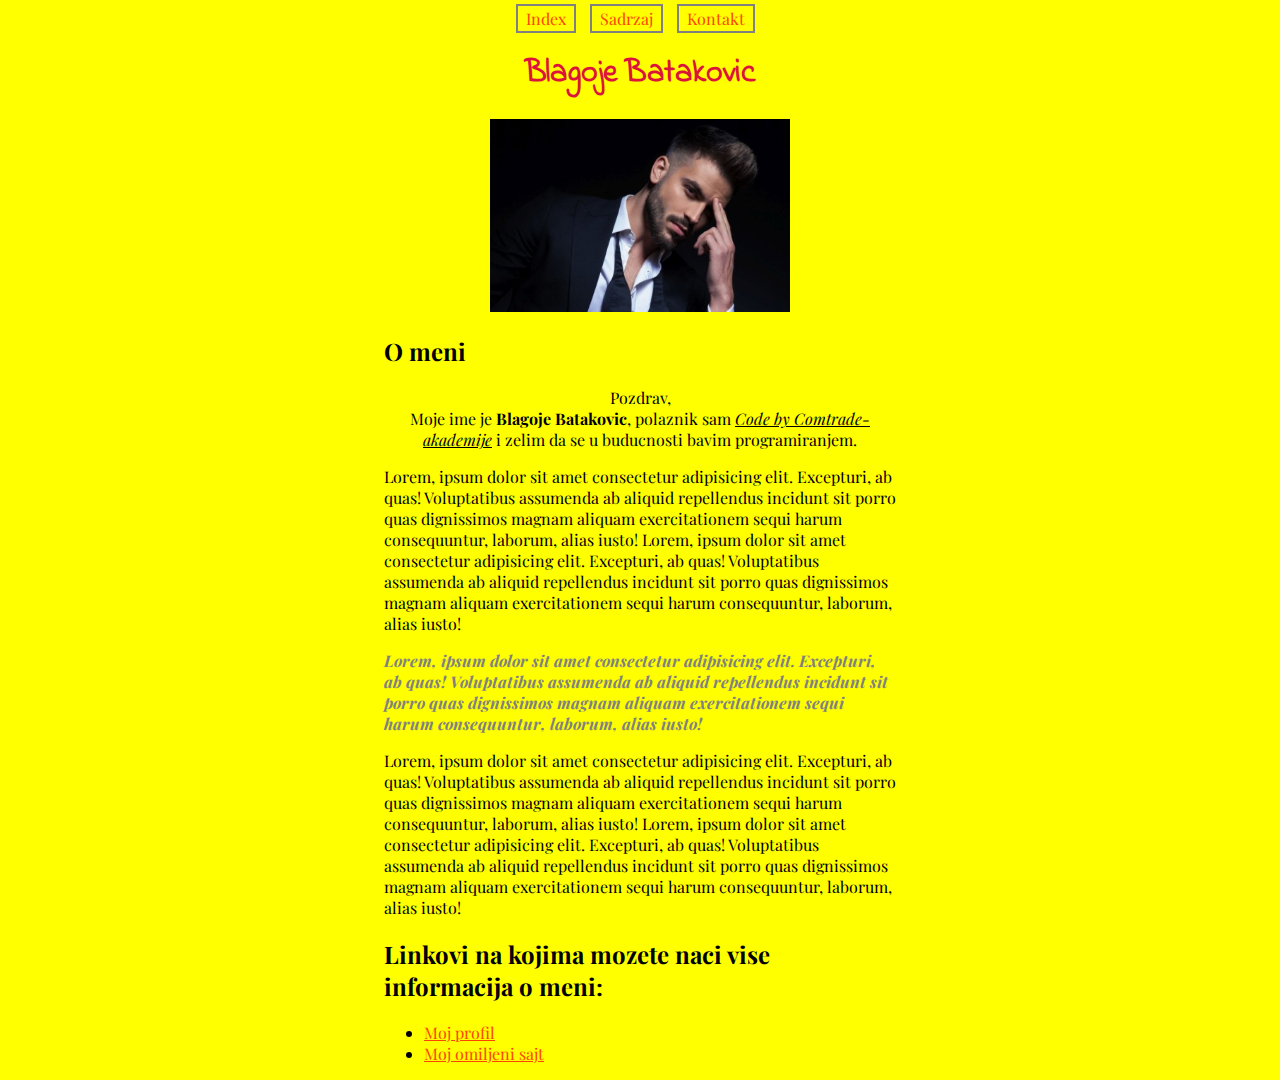
<file: index.html>
<!DOCTYPE html>
<html lang="en">

<head>
    <meta charset="UTF-8">
    <meta name="viewport" content="width=device-width, initial-scale=1.0">
    <meta http-equiv="X-UA-Compatible" content="ie=edge">
    <title>Blagoje Batakovic</title>
    <link href="https://fonts.googleapis.com/css?family=Playfair+Display&display=swap" rel="stylesheet">
    <link href="https://fonts.googleapis.com/css?family=Indie+Flower&display=swap" rel="stylesheet"> 
    <link rel="stylesheet" href="style.css">
</head>

<body>

    <nav>
        <a href="index.html">Index</a>
        <a href="sadrzaj.html">Sadrzaj</a>
        <a href="kontakt.html">Kontakt</a>
    </nav>

    <h1>Blagoje Batakovic</h1>

    <div>
        <a href="slika profila.jpg"> <img src="slika profila.jpg" alt="Blagoje" width="300"> </a>
    </div>

    <h2>O meni</h2>

    <p class="center">Pozdrav, <br>Moje ime je <b>Blagoje Batakovic</b>, polaznik sam <i><u>Code by
                Comtrade-akademije</u></i> i zelim
        da
        se u buducnosti bavim programiranjem.</p>

    <p>
        Lorem, ipsum dolor sit amet consectetur adipisicing elit. Excepturi, ab quas! Voluptatibus assumenda ab aliquid
        repellendus incidunt sit porro quas dignissimos magnam aliquam exercitationem sequi harum consequuntur, laborum,
        alias iusto!
        Lorem, ipsum dolor sit amet consectetur adipisicing elit. Excepturi, ab quas! Voluptatibus assumenda ab aliquid
        repellendus incidunt sit porro quas dignissimos magnam aliquam exercitationem sequi harum consequuntur, laborum,
        alias iusto!
    </p>
    <p class="lead">
        Lorem, ipsum dolor sit amet consectetur adipisicing elit. Excepturi, ab quas! Voluptatibus assumenda ab aliquid
        repellendus incidunt sit porro quas dignissimos magnam aliquam exercitationem sequi harum consequuntur, laborum,
        alias iusto!
    </p>
    <p>
        Lorem, ipsum dolor sit amet consectetur adipisicing elit. Excepturi, ab quas! Voluptatibus assumenda ab aliquid
        repellendus incidunt sit porro quas dignissimos magnam aliquam exercitationem sequi harum consequuntur, laborum,
        alias iusto!
        Lorem, ipsum dolor sit amet consectetur adipisicing elit. Excepturi, ab quas! Voluptatibus assumenda ab aliquid
        repellendus incidunt sit porro quas dignissimos magnam aliquam exercitationem sequi harum consequuntur, laborum,
        alias iusto!
    </p>
    <h2>Linkovi na kojima mozete naci vise informacija o meni:</h2>
    <ul>
        <li><a href="https://www.wikipedia.org/" target="blank"> Moj profil</a></li>
        <li><a href="https://www.polovniautomobili.com/" target="blank"> Moj omiljeni sajt</a></li>
    </ul>
</body>

</html>
</file>
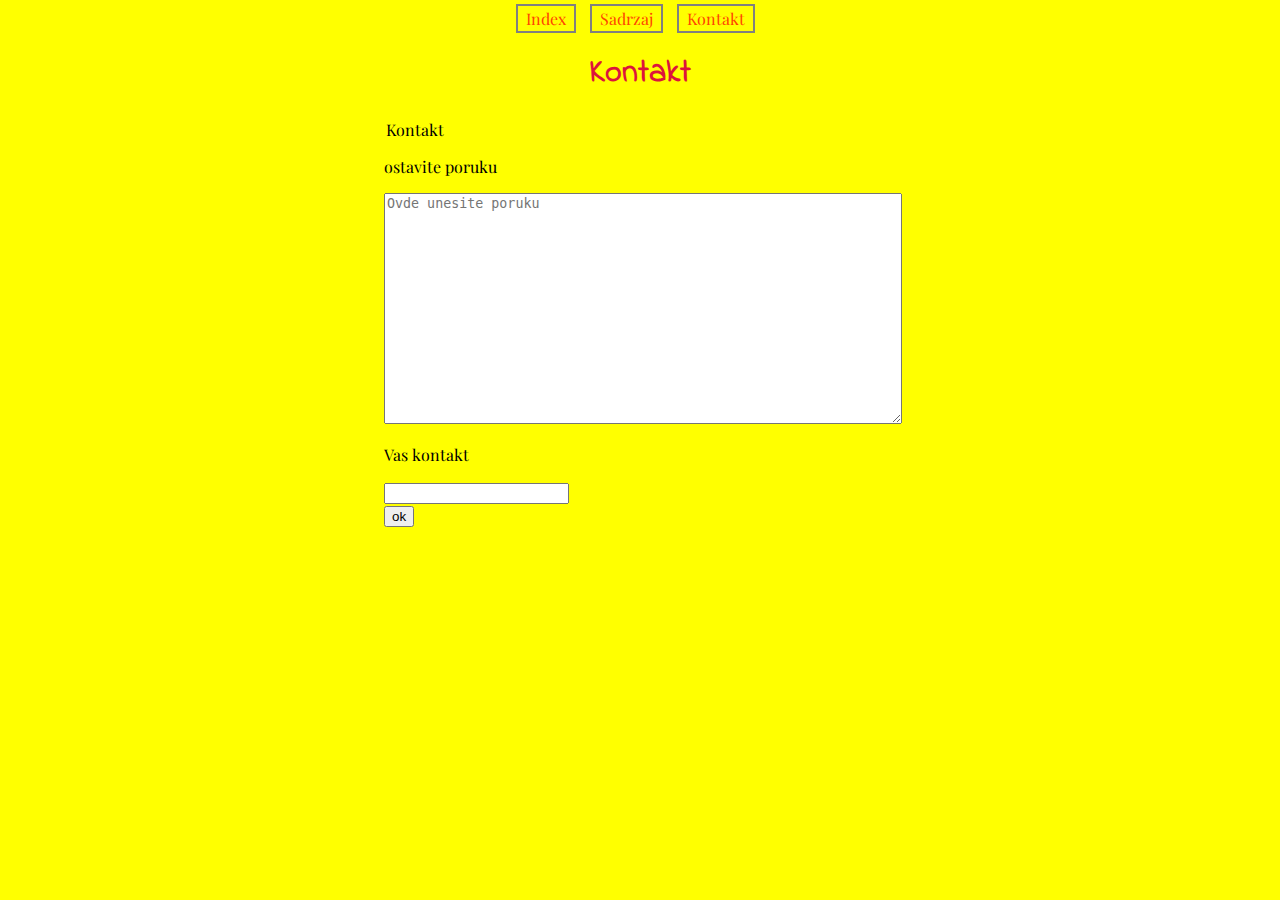
<file: kontakt.html>
<!DOCTYPE html>
<html lang="en">

<head>
    <meta charset="UTF-8">
    <meta name="viewport" content="width=device-width, initial-scale=1.0">
    <meta http-equiv="X-UA-Compatible" content="ie=edge">
    <title>Document</title>
    <link href="https://fonts.googleapis.com/css?family=Playfair+Display&display=swap" rel="stylesheet">
    <link href="https://fonts.googleapis.com/css?family=Indie+Flower&display=swap" rel="stylesheet"> 
    <link rel="stylesheet" href="style.css">
</head>

<body>
    <nav>
        <a href="index.html">Index</a>
        <a href="sadrzaj.html">Sadrzaj</a>
        <a href="kontakt.html">Kontakt</a>
    </nav>
    <h1>Kontakt</h1>

    <form action="" method="GET">
        <legend>Kontakt</legend>
        <p>ostavite poruku</p>
        <textarea cols="10" rows="15" placeholder="Ovde unesite poruku"></textarea>
        <p>Vas kontakt</p>
        <input type="email"> <br>
        <button>ok</button>

    </form>


</body>

</html>
</file>
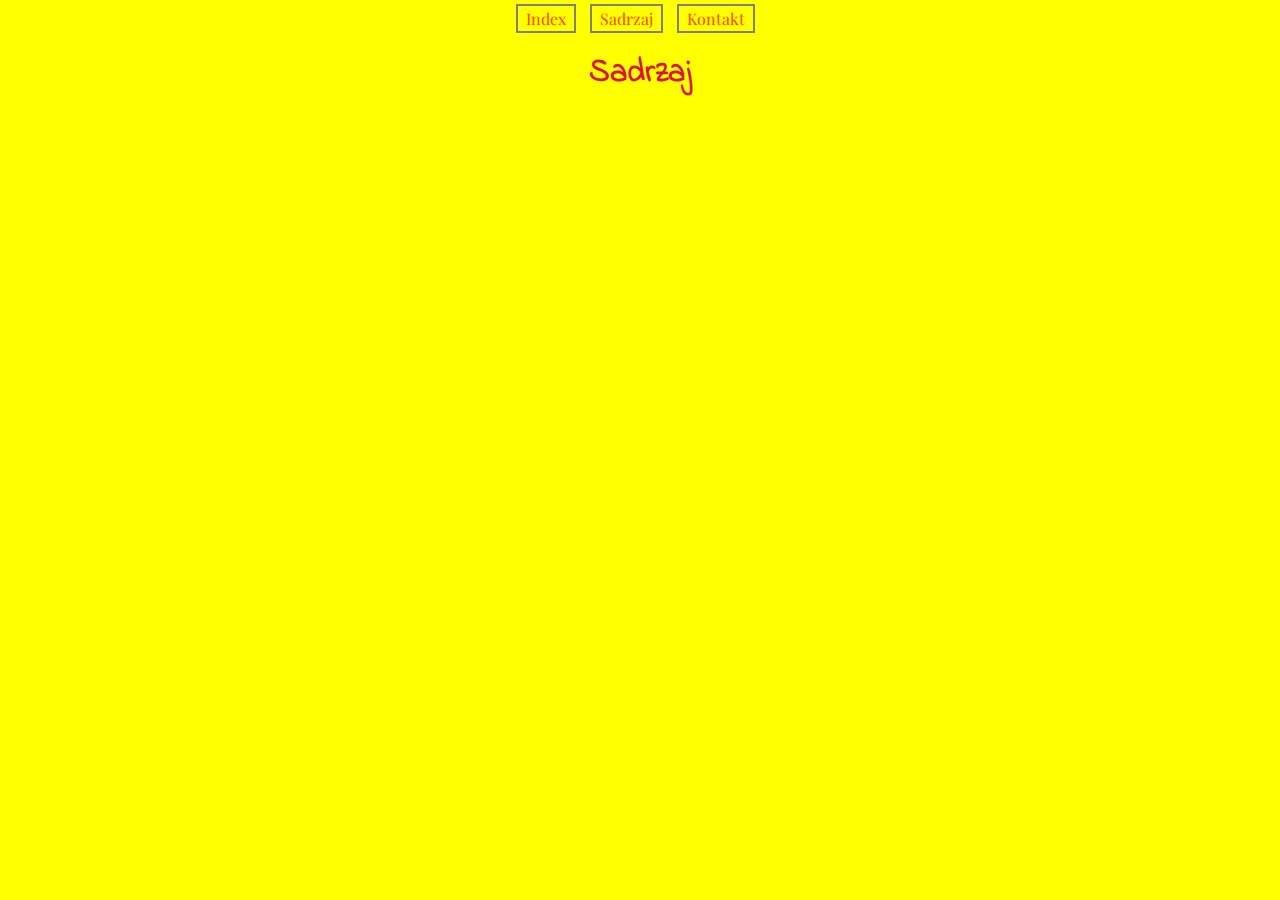
<file: sadrzaj.html>
<!DOCTYPE html>
<html lang="en">

<head>
    <meta charset="UTF-8">
    <meta name="viewport" content="width=device-width, initial-scale=1.0">
    <meta http-equiv="X-UA-Compatible" content="ie=edge">
    <title>Document</title>
    <link href="https://fonts.googleapis.com/css?family=Playfair+Display&display=swap" rel="stylesheet">
    <link href="https://fonts.googleapis.com/css?family=Indie+Flower&display=swap" rel="stylesheet"> 
    <link rel="stylesheet" href="style.css">
</head>

<body>
    <nav>
        <a href="index.html">Index</a>
        <a href="sadrzaj.html">Sadrzaj</a>
        <a href="kontakt.html">Kontakt</a>
    </nav>
    <h1>Sadrzaj</h1>
</body>

</html>
</file>
<file: style.css>
body {
    background: yellow;
    margin-left: 30%;
    margin-right: 30%;
    font-family: 'Playfair Display', serif;
}

h1 {
    color: crimson;
    text-align: center;
    font-family: 'Indie Flower', cursive;
}

div {
    text-align: center;
}

a {
    color: orangered;
}

textarea {
    width: 100%;
}

nav {
    text-align: center;
}

nav a {
    margin-right: 10px;
    text-decoration: none;
    border: 2px solid gray;
    padding: 2px 8px;
}

.center {
    text-align: center;
}

.lead {
    font-style: italic;
    font-weight: bold;
    color: gray;
}
</file>
